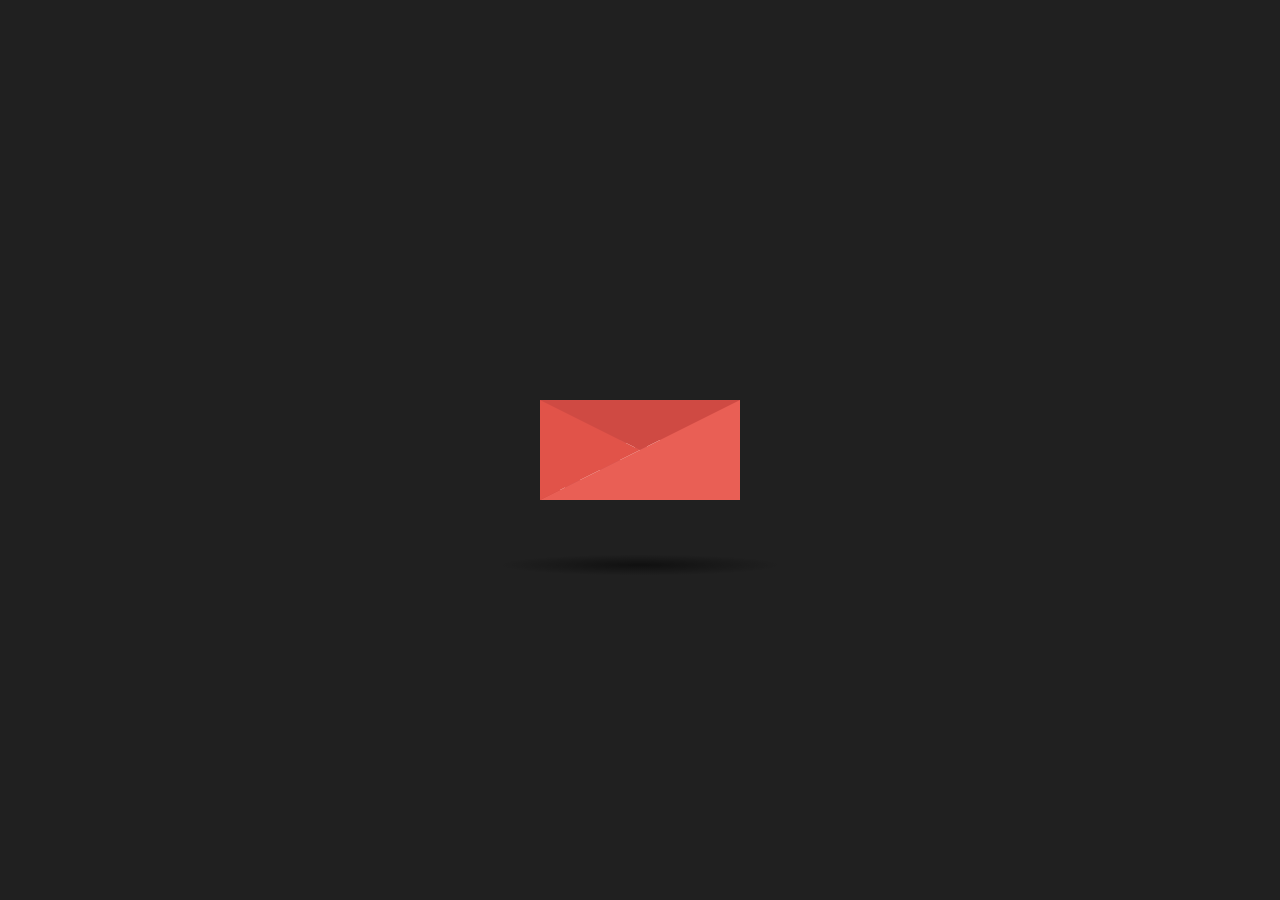
<file: contadorforbaby/index.html>
<!DOCTYPE html>
<html lang="en">

<head>
    <meta charset="UTF-8">
    <meta name="viewport" content="width=device-width, initial-scale=1.0">
    <title>Nosso dia</title>
    <link rel="icon" type="image/png" href="./img/nenisIcon.jpg">
    <style>
        body {
            background-color: #202020 !important;
            font-family: Arial, Helvetica, sans-serif;
            margin: 0;
            padding: 0;
            display: flex;
            justify-content: center;
            align-items: center;
            height: 100vh;
        }

        /* Estilização da carta */
        .letter-image {
            position: absolute;
            top: 50%;
            left: 50%;
            width: 200px;
            height: 200px;
            transform: translate(-50%, -50%);
            cursor: pointer;
        }

        .animated-mail {
            position: absolute;
            height: 150px;
            width: 200px;
            transition: 0.4s;
        }

        .animated-mail .body {
            position: absolute;
            bottom: 0;
            width: 0;
            height: 0;
            border-style: solid;
            border-width: 0 0 100px 200px;
            border-color: transparent transparent #e95f55 transparent;
            z-index: 2;
        }

        .animated-mail .top-fold {
            position: absolute;
            top: 50px;
            width: 0;
            height: 0;
            border-style: solid;
            border-width: 50px 100px 0 100px;
            transform-origin: 50% 0%;
            transition: transform 0.4s 0.4s, z-index 0.2s 0.4s;
            border-color: #cf4a43 transparent transparent transparent;
            z-index: 2;
        }

        .animated-mail .back-fold {
            position: absolute;
            bottom: 0;
            width: 200px;
            height: 100px;
            background: #cf4a43;
            z-index: 0;
        }

        .animated-mail .left-fold {
            position: absolute;
            bottom: 0;
            width: 0;
            height: 0;
            border-style: solid;
            border-width: 50px 0 50px 100px;
            border-color: transparent transparent transparent #e15349;
            z-index: 2;
        }

        .animated-mail .letter {
            left: 20px;
            bottom: 0px;
            position: absolute;
            width: 160px;
            height: 60px;
            background: white;
            z-index: 1;
            overflow: hidden;
            transition: 0.4s 0.2s;
        }

        .animated-mail .letter .letter-border {
            height: 10px;
            width: 100%;
            background: repeating-linear-gradient(-45deg,
                    #cb5a5e,
                    #cb5a5e 8px,
                    transparent 8px,
                    transparent 18px);
        }

        .animated-mail .letter .letter-title {
            margin-top: 10px;
            margin-left: 5px;
            height: 10px;
            width: 40%;
            background: #cb5a5e;
        }

        .animated-mail .letter .letter-context {
            margin-top: 10px;
            margin-left: 5px;
            height: 10px;
            width: 20%;
            background: #cb5a5e;
        }

        .animated-mail .letter .letter-stamp {
            margin-top: 30px;
            margin-left: 120px;
            border-radius: 100%;
            height: 30px;
            width: 30px;
            background: #cb5a5e;
            opacity: 0.3;
        }

        .shadow {
            position: absolute;
            top: 200px;
            left: 50%;
            width: 400px;
            height: 30px;
            transition: 0.4s;
            transform: translateX(-50%);
            border-radius: 100%;
            background: radial-gradient(rgba(0, 0, 0, 0.5),
                    rgba(0, 0, 0, 0),
                    rgba(0, 0, 0, 0));
        }

        
        .letter-image:hover .animated-mail {
            transform: translateY(50px);
        }

        .letter-image:hover .animated-mail .top-fold {
            transition: transform 0.4s, z-index 0.2s;
            transform: rotateX(180deg);
            z-index: 0;
        }

        .letter-image:hover .animated-mail .letter {
            height: 180px;
        }

        .letter-image:hover .shadow {
            width: 250px;
        }
    </style>
</head>

<body>

    <a href="nossodia.html">
        <div class="letter-image">
            <div class="animated-mail">
                <div class="back-fold"></div>
                <div class="letter">
                    <div class="letter-border"></div>
                    <div class="letter-title"></div>
                    <div class="letter-context"></div>
                    <div class="letter-stamp"></div>
                </div>
                <div class="top-fold"></div>
                <div class="body"></div>
                <div class="left-fold"></div>
            </div>
            <div class="shadow"></div>
        </div>
    </a>

</body>

</html>
</file>
